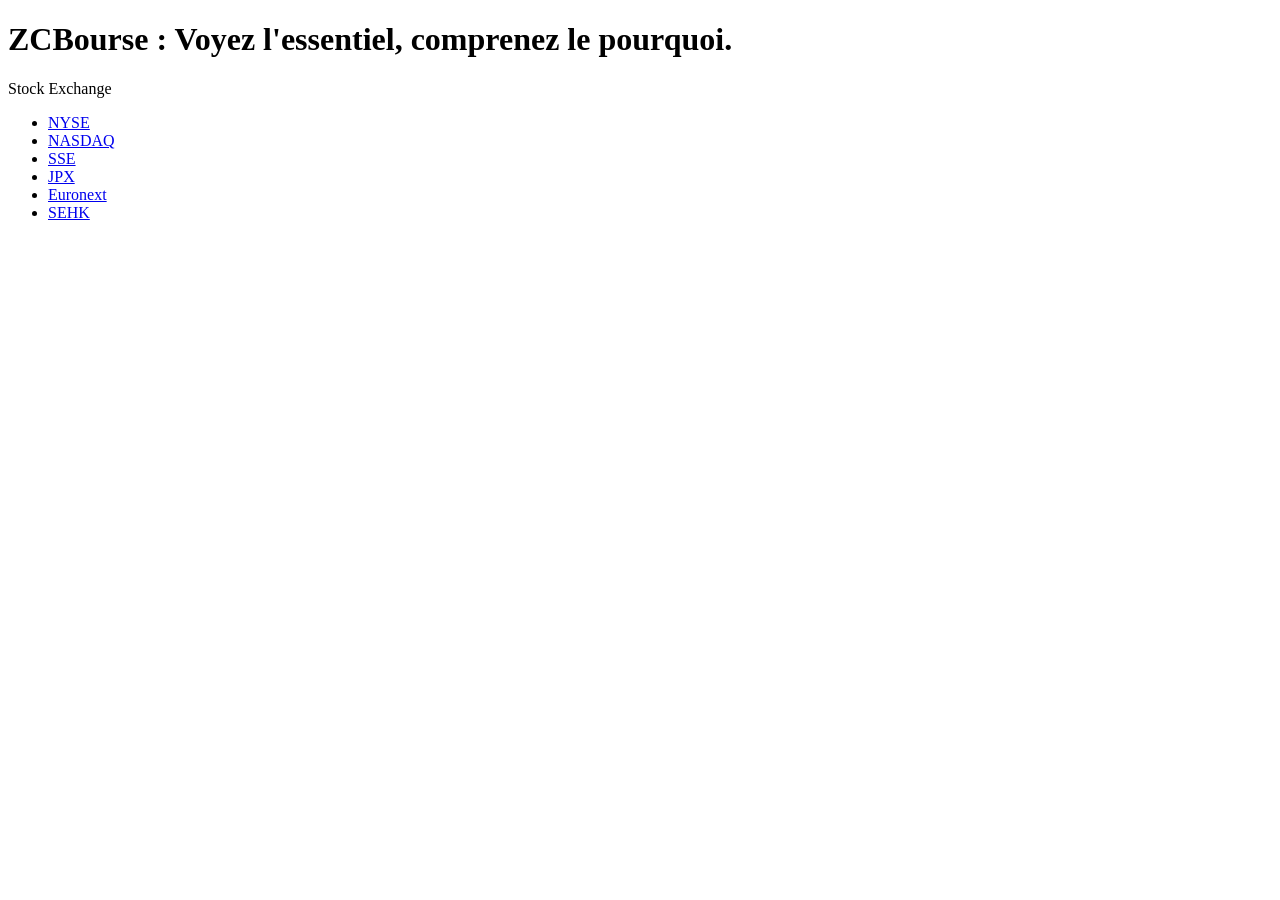
<file: index.html>
<!DOCTYPE html>
<html lang="fr">

<head>
    <meta charset="UTF-8">
    <title>ZCBourse</title>
</head>

<body>
    <h1>ZCBourse : Voyez l'essentiel, comprenez le pourquoi.</h1>
    <p>Stock Exchange</p>
    <ul>
        <li><a href="NYSE.html">NYSE</a></li>
        <li><a href="NASDAQ.html">NASDAQ</a></li>
        <li><a href="SSE.html">SSE</a></li>
        <li><a href="JPX.html">JPX</a></li>
        <li><a href="Euronext.html">Euronext</a></li>
        <li><a href="SEHK.html">SEHK</a></li>
    </ul>
</body>

</html>
</file>
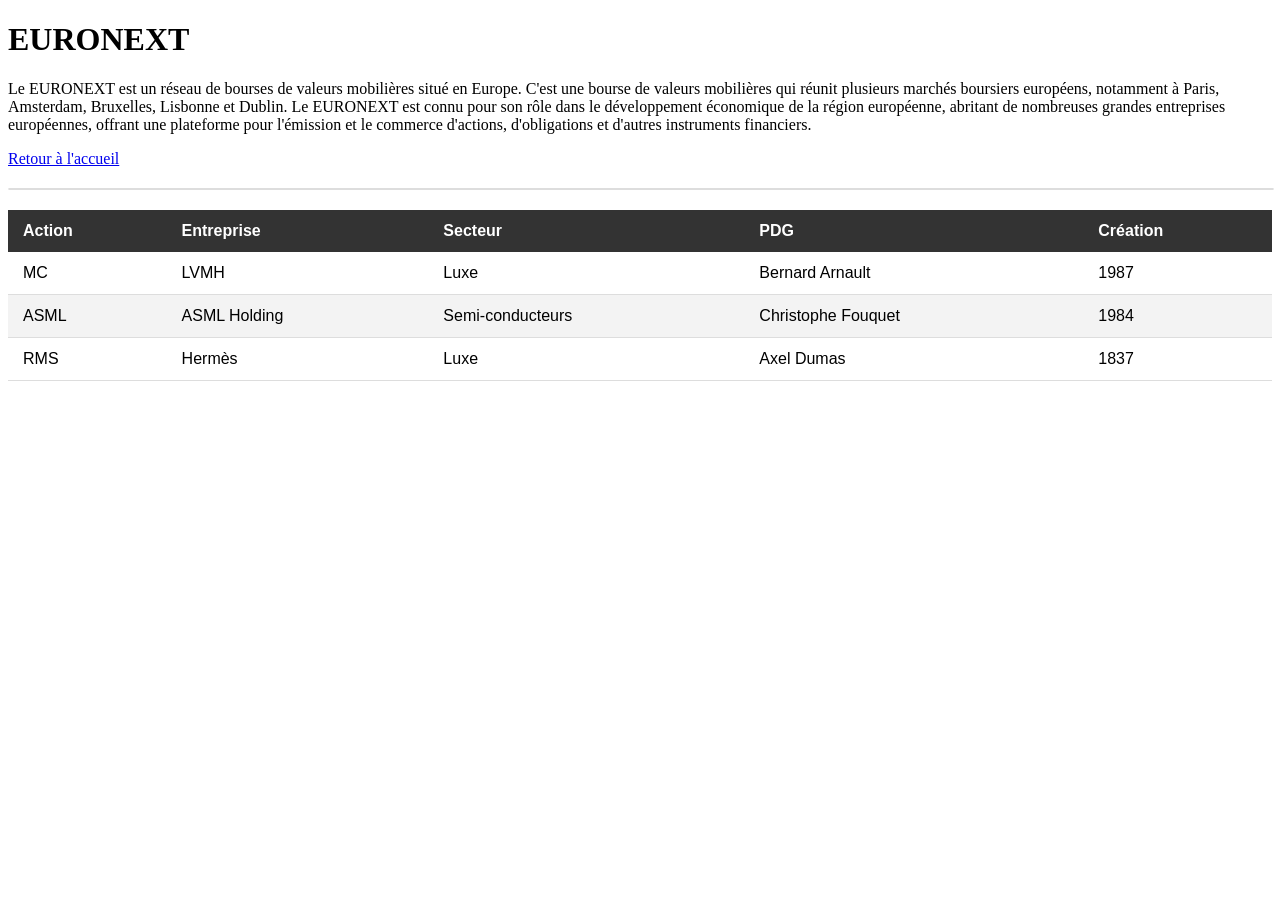
<file: Euronext.html>
<!DOCTYPE html>
<html lang="fr">

<head>
    <meta charset="UTF-8">
    <title>EURONEXT</title>
    <link rel="stylesheet" href="style.css">
    <meta name="viewport" content="width=device-width, initial-scale=1.0">
</head>

<body>
    <h1>EURONEXT</h1>
    <p>Le EURONEXT est un réseau de bourses de valeurs mobilières situé en Europe. C'est une bourse de valeurs mobilières qui réunit plusieurs marchés boursiers européens, notamment à Paris, Amsterdam, Bruxelles, Lisbonne et Dublin. Le EURONEXT est connu pour son rôle dans le développement économique de la région européenne, abritant de nombreuses grandes entreprises européennes, offrant une plateforme pour l'émission et le commerce d'actions, d'obligations et d'autres instruments financiers.</p>
    <a href="index.html">Retour à l'accueil</a>
    <div class="table-container"></div>

    <table>

    <thead>
        <tr>
            <th>Action</th>
            <th>Entreprise</th>
            <th>Secteur</th>
            <th>PDG</th>
            <th>Création</th>
        </tr>
    </thead>

    <!-- DEBUT_TABLEAU-->
    <tbody>
        <tr>
            <td>MC</td>
            <td>LVMH</td>
            <td>Luxe</td>
            <td>Bernard Arnault</td>
            <td>1987</td>
        </tr>
        <tr>
            <td>ASML</td>
            <td>ASML Holding</td>
            <td>Semi-conducteurs</td>
            <td>Christophe Fouquet</td>
            <td>1984</td>
        </tr>
        <tr>
            <td>RMS</td>
            <td>Hermès</td>
            <td>Luxe</td>
            <td>Axel Dumas</td>
            <td>1837</td>
    </tbody>
    <!-- FIN_TABLEAU-->

    </table>
 
    </div>
    
</body>
</file>
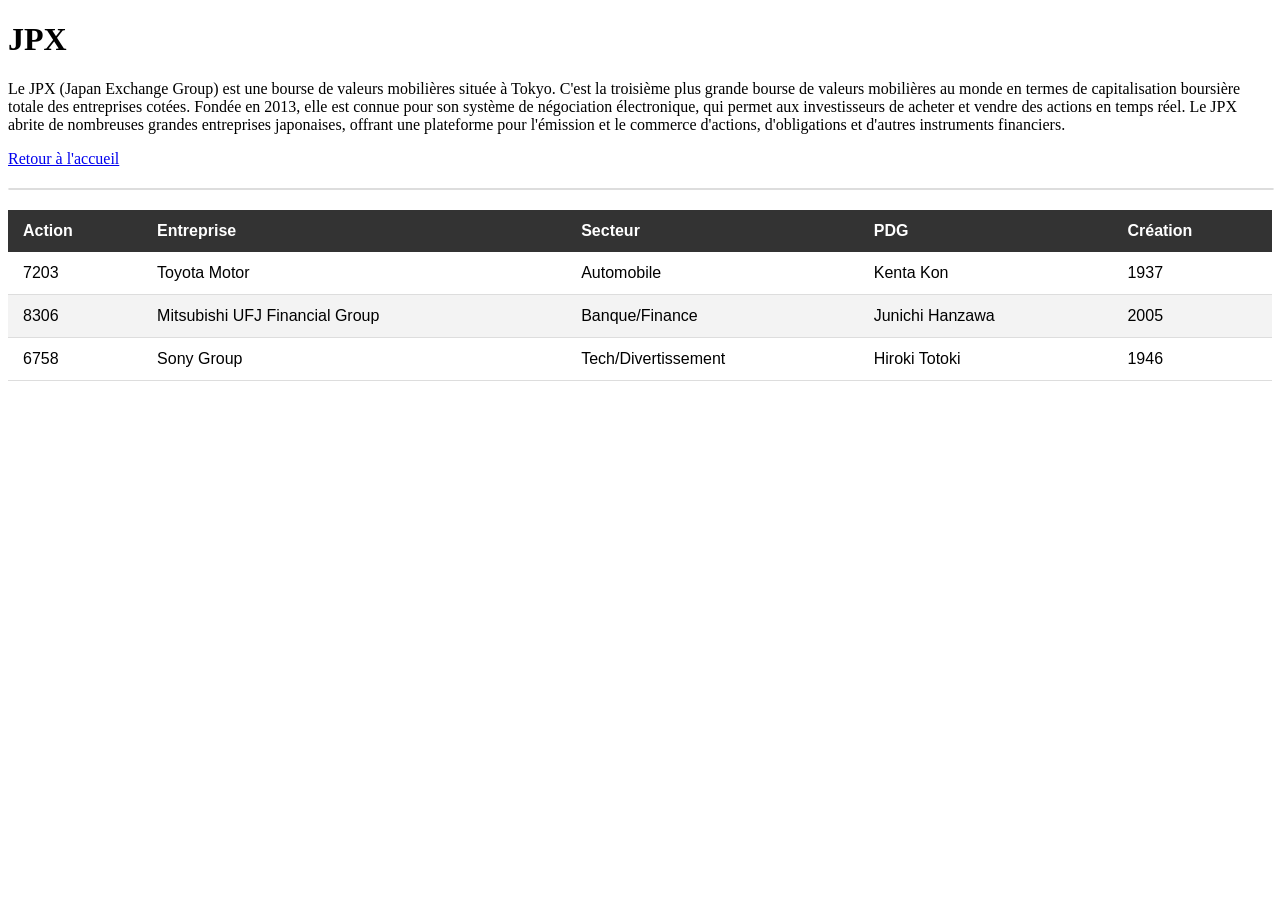
<file: JPX.html>
<!DOCTYPE html>
<html lang="fr">

<head>
    <meta charset="UTF-8">
    <title>JPX</title>
    <link rel="stylesheet" href="style.css">
    <meta name="viewport" content="width=device-width, initial-scale=1.0">
</head>

<body>
    <h1>JPX</h1>
    <p>Le JPX (Japan Exchange Group) est une bourse de valeurs mobilières située à Tokyo. C'est la troisième plus grande bourse de valeurs mobilières au monde en termes de capitalisation boursière totale des entreprises cotées. Fondée en 2013, elle est connue pour son système de négociation électronique, qui permet aux investisseurs de acheter et vendre des actions en temps réel. Le JPX abrite de nombreuses grandes entreprises japonaises, offrant une plateforme pour l'émission et le commerce d'actions, d'obligations et d'autres instruments financiers.</p>
    <a href="index.html">Retour à l'accueil</a>
    <div class="table-container"></div>

    <table>

    <thead>
        <tr>
            <th>Action</th>
            <th>Entreprise</th>
            <th>Secteur</th>
            <th>PDG</th>
            <th>Création</th>
        </tr>
    </thead>

    <!-- DEBUT_TABLEAU-->
    <tbody>
        <tr>
            <td>7203</td>
            <td>Toyota Motor</td>
            <td>Automobile</td>
            <td>Kenta Kon</td>
            <td>1937</td>
        </tr>
        <tr>
            <td>8306</td>
            <td>Mitsubishi UFJ Financial Group</td>
            <td>Banque/Finance</td>
            <td>Junichi Hanzawa</td>
            <td>2005</td>
        </tr>
        <tr>
            <td>6758</td>
            <td>Sony Group</td>
            <td>Tech/Divertissement</td>
            <td>Hiroki Totoki</td>
            <td>1946</td>
    </tbody>
    <!-- FIN_TABLEAU-->
    
    </table>

    </div>
    
</body>
</file>
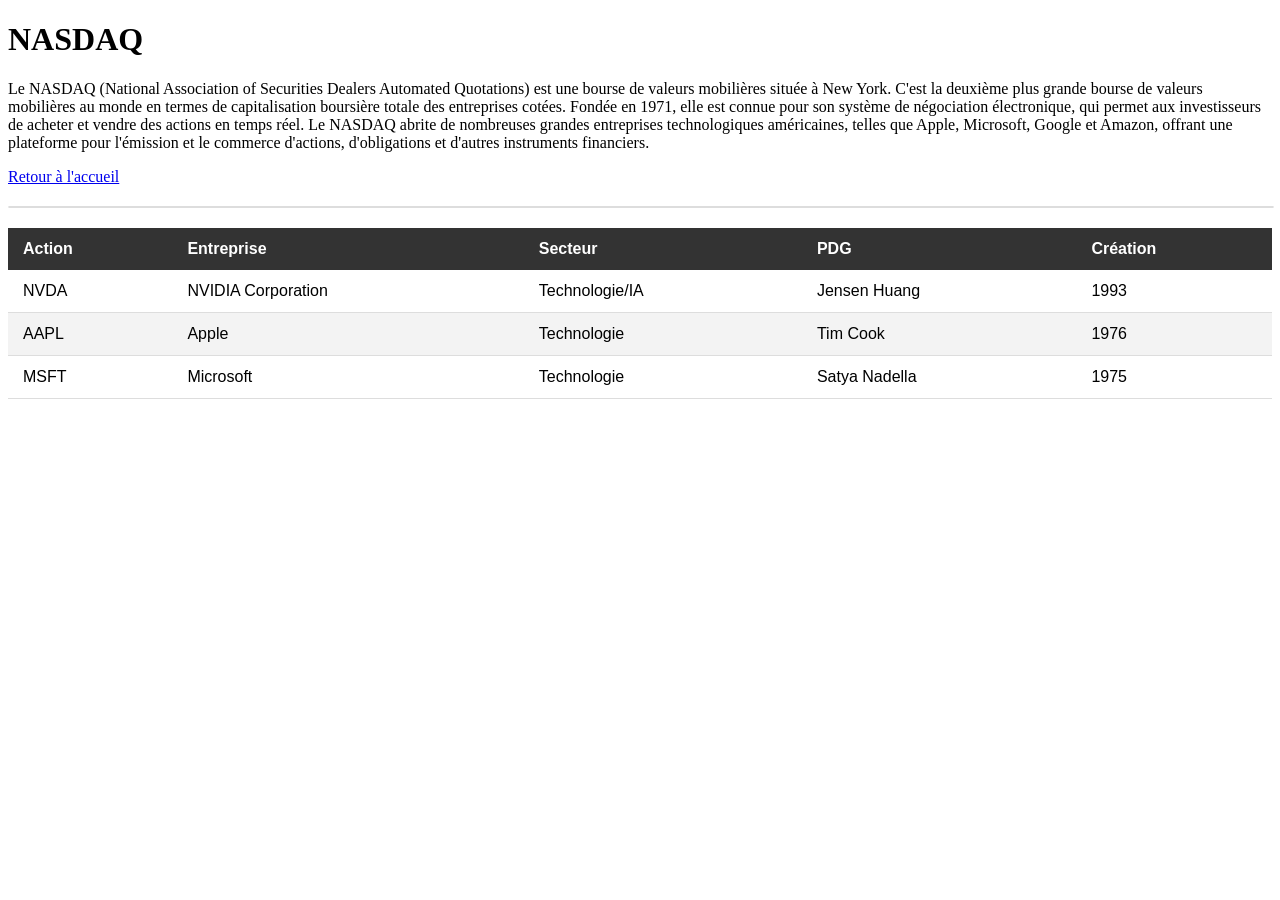
<file: NASDAQ.html>
<!DOCTYPE html>
<html lang="fr">

<head>
    <meta charset="UTF-8">
    <title>NASDAQ</title>
    <link rel="stylesheet" href="style.css">
    <meta name="viewport" content="width=device-width, initial-scale=1.0">
</head>

<body>
    <h1>NASDAQ</h1>
    <p>Le NASDAQ (National Association of Securities Dealers Automated Quotations) est une bourse de valeurs mobilières située à New York. C'est la deuxième plus grande bourse de valeurs mobilières au monde en termes de capitalisation boursière totale des entreprises cotées. Fondée en 1971, elle est connue pour son système de négociation électronique, qui permet aux investisseurs de acheter et vendre des actions en temps réel. Le NASDAQ abrite de nombreuses grandes entreprises technologiques américaines, telles que Apple, Microsoft, Google et Amazon, offrant une plateforme pour l'émission et le commerce d'actions, d'obligations et d'autres instruments financiers.</p>
    <a href="index.html">Retour à l'accueil</a>
    <div class="table-container"></div>

    <table>

    <thead>
        <tr>
            <th>Action</th>
            <th>Entreprise</th>
            <th>Secteur</th>
            <th>PDG</th>
            <th>Création</th>
        </tr>
    </thead>
    
    <!-- DEBUT_TABLEAU-->
    <tbody>
        <tr>
            <td>NVDA</td>
            <td>NVIDIA Corporation</td>
            <td>Technologie/IA</td>
            <td>Jensen Huang</td>
            <td>1993</td>
        </tr>
        <tr>
            <td>AAPL</td>
            <td>Apple</td>
            <td>Technologie</td>
            <td>Tim Cook</td>
            <td>1976</td>
        </tr>
        <tr>
            <td>MSFT</td>
            <td>Microsoft</td>
            <td>Technologie</td>
            <td>Satya Nadella</td>
            <td>1975</td>
        </tr>
    </tbody>
    <!-- FIN_TABLEAU-->

    </table>
    
    </div>

</body>
</file>
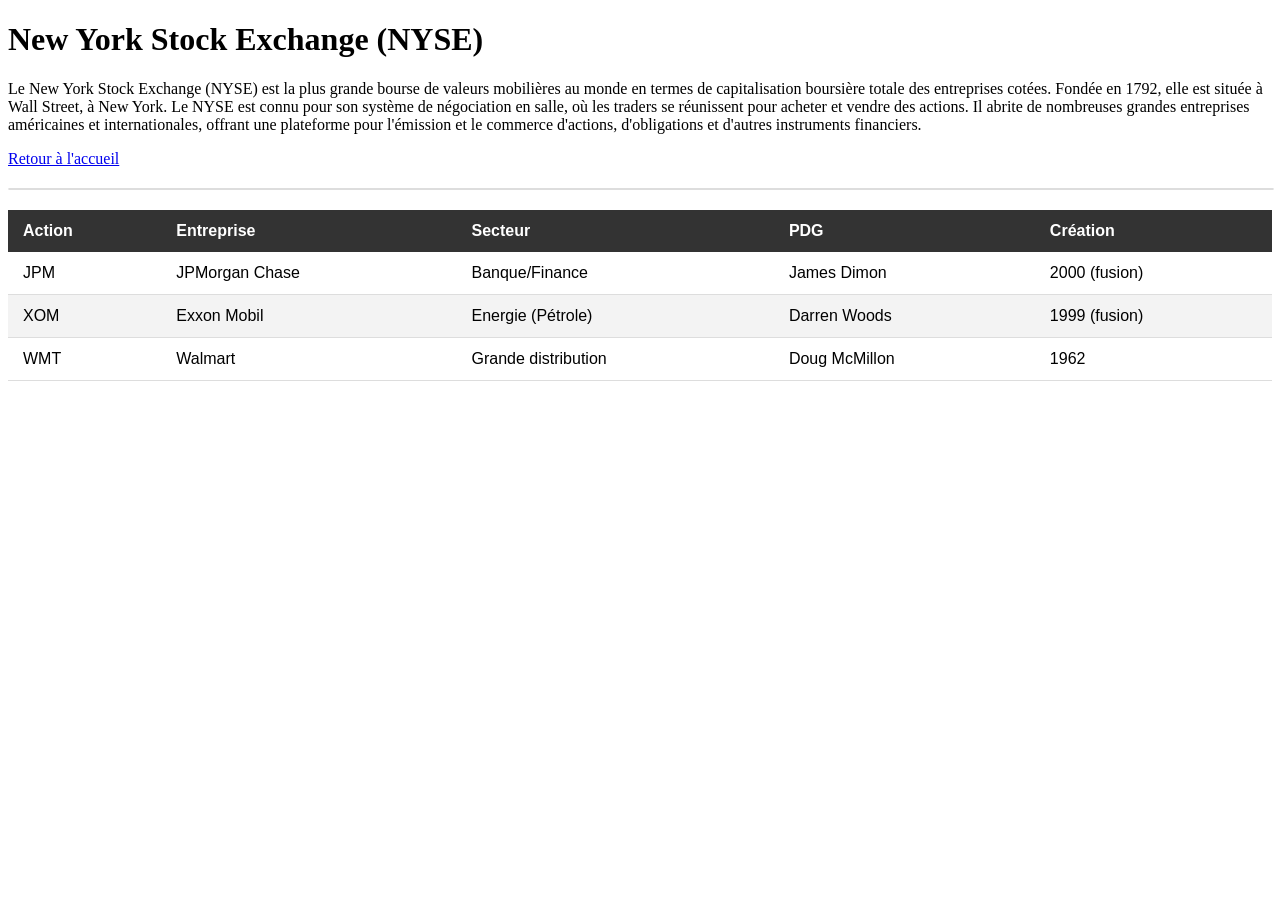
<file: NYSE.html>
<!DOCTYPE html>
<html lang="fr">

<head>
    <meta charset="UTF-8">
    <title>NYSE</title>
    <link rel="stylesheet" href="style.css">
    <meta name="viewport" content="width=device-width, initial-scale=1.0">
</head>

<body>
    <h1>New York Stock Exchange (NYSE)</h1>
    <p>Le New York Stock Exchange (NYSE) est la plus grande bourse de valeurs mobilières au monde en termes de capitalisation boursière totale des entreprises cotées. Fondée en 1792, elle est située à Wall Street, à New York. Le NYSE est connu pour son système de négociation en salle, où les traders se réunissent pour acheter et vendre des actions. Il abrite de nombreuses grandes entreprises américaines et internationales, offrant une plateforme pour l'émission et le commerce d'actions, d'obligations et d'autres instruments financiers.</p>
    <a href="index.html">Retour à l'accueil</a>
    <div class="table-container"></div>

    <table>
        
    <thead>
        <tr>
            <th>Action</th>
            <th>Entreprise</th>
            <th>Secteur</th>
            <th>PDG</th>
            <th>Création</th>
        </tr>
    </thead>

    <!-- DEBUT_TABLEAU-->
    <tbody>
        <tr>
            <td>JPM</td>
            <td>JPMorgan Chase</td>
            <td>Banque/Finance</td>
            <td>James Dimon</td>
            <td>2000 (fusion)</td>
        </tr>
        <tr>
            <td>XOM</td>
            <td>Exxon Mobil</td>
            <td>Energie (Pétrole)</td>
            <td>Darren Woods</td>
            <td>1999 (fusion)</td>
        </tr>
        <tr>
            <td>WMT</td>
            <td>Walmart</td>
            <td>Grande distribution</td>
            <td>Doug McMillon</td>
            <td>1962</td>
    </tbody>
    <!-- FIN_TABLEAU-->

    </table>

    </div>
    
</body>
</file>
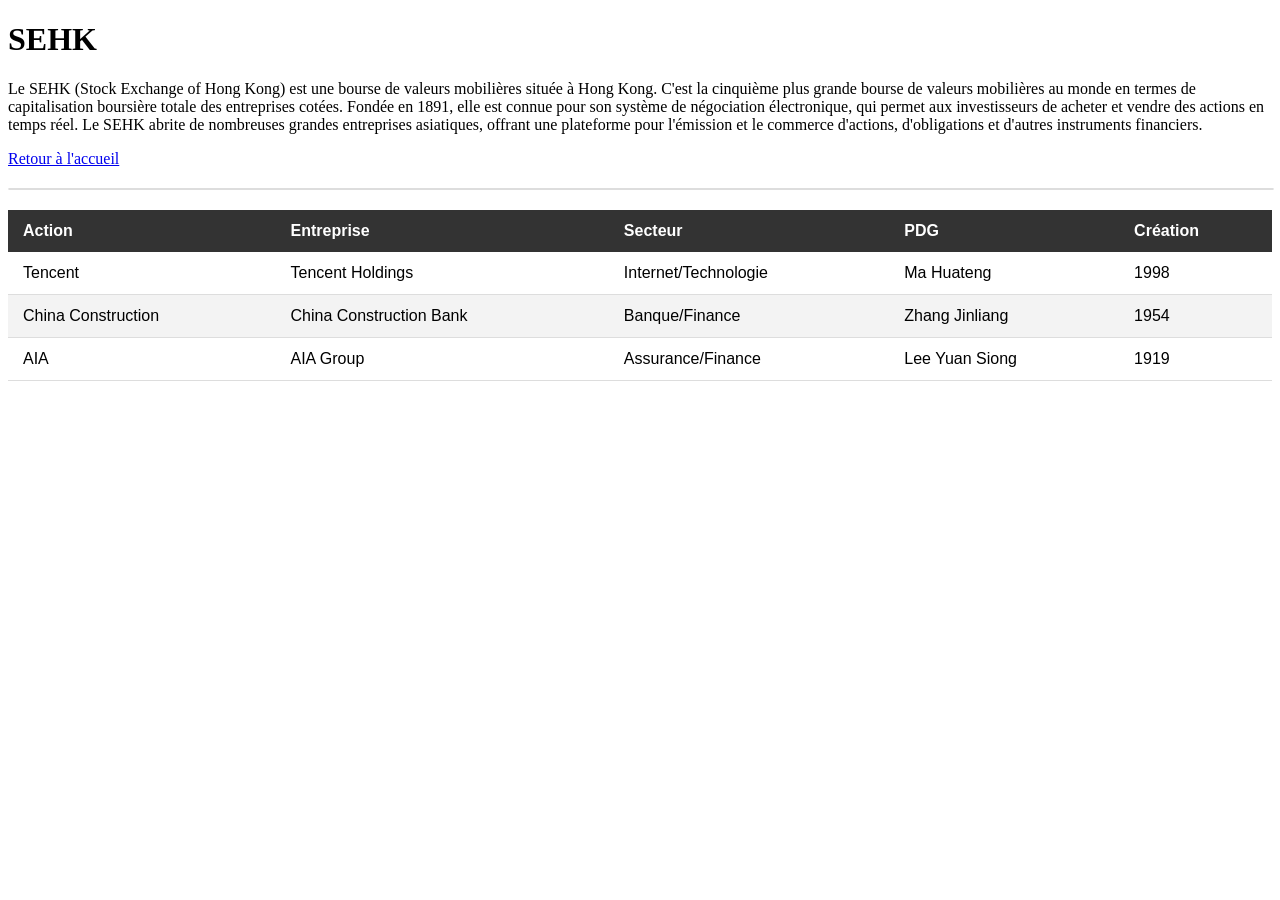
<file: SEHK.html>
<!DOCTYPE html>
<html lang="fr">

<head>
    <meta charset="UTF-8">
    <title>SEHK</title>
    <link rel="stylesheet" href="style.css">
    <meta name="viewport" content="width=device-width, initial-scale=1.0">
</head>

<body>
    <h1>SEHK</h1>
    <p>Le SEHK (Stock Exchange of Hong Kong) est une bourse de valeurs mobilières située à Hong Kong. C'est la cinquième plus grande bourse de valeurs mobilières au monde en termes de capitalisation boursière totale des entreprises cotées. Fondée en 1891, elle est connue pour son système de négociation électronique, qui permet aux investisseurs de acheter et vendre des actions en temps réel. Le SEHK abrite de nombreuses grandes entreprises asiatiques, offrant une plateforme pour l'émission et le commerce d'actions, d'obligations et d'autres instruments financiers.</p>
    <a href="index.html">Retour à l'accueil</a>
    <div class="table-container"></div>

    <table>

    <thead>
        <tr>
            <th>Action</th>
            <th>Entreprise</th>
            <th>Secteur</th>
            <th>PDG</th>
            <th>Création</th>
        </tr>
    </thead>

    <!-- DEBUT_TABLEAU-->
    <tbody>
        <tr>
            <td>Tencent</td>
            <td>Tencent Holdings</td>
            <td>Internet/Technologie</td>
            <td>Ma Huateng</td>
            <td>1998</td>
        </tr>
        <tr>
            <td>China Construction</td>
            <td>China Construction Bank</td>
            <td>Banque/Finance</td>
            <td>Zhang Jinliang</td>
            <td>1954</td>
        </tr>
        <tr>
            <td>AIA</td>
            <td>AIA Group</td>
            <td>Assurance/Finance</td>
            <td>Lee Yuan Siong</td>
            <td>1919</td>
        </tr>
    </tbody>
    <!-- FIN_TABLEAU--> 

    </table>
    
    </div>
    
</body>
</file>
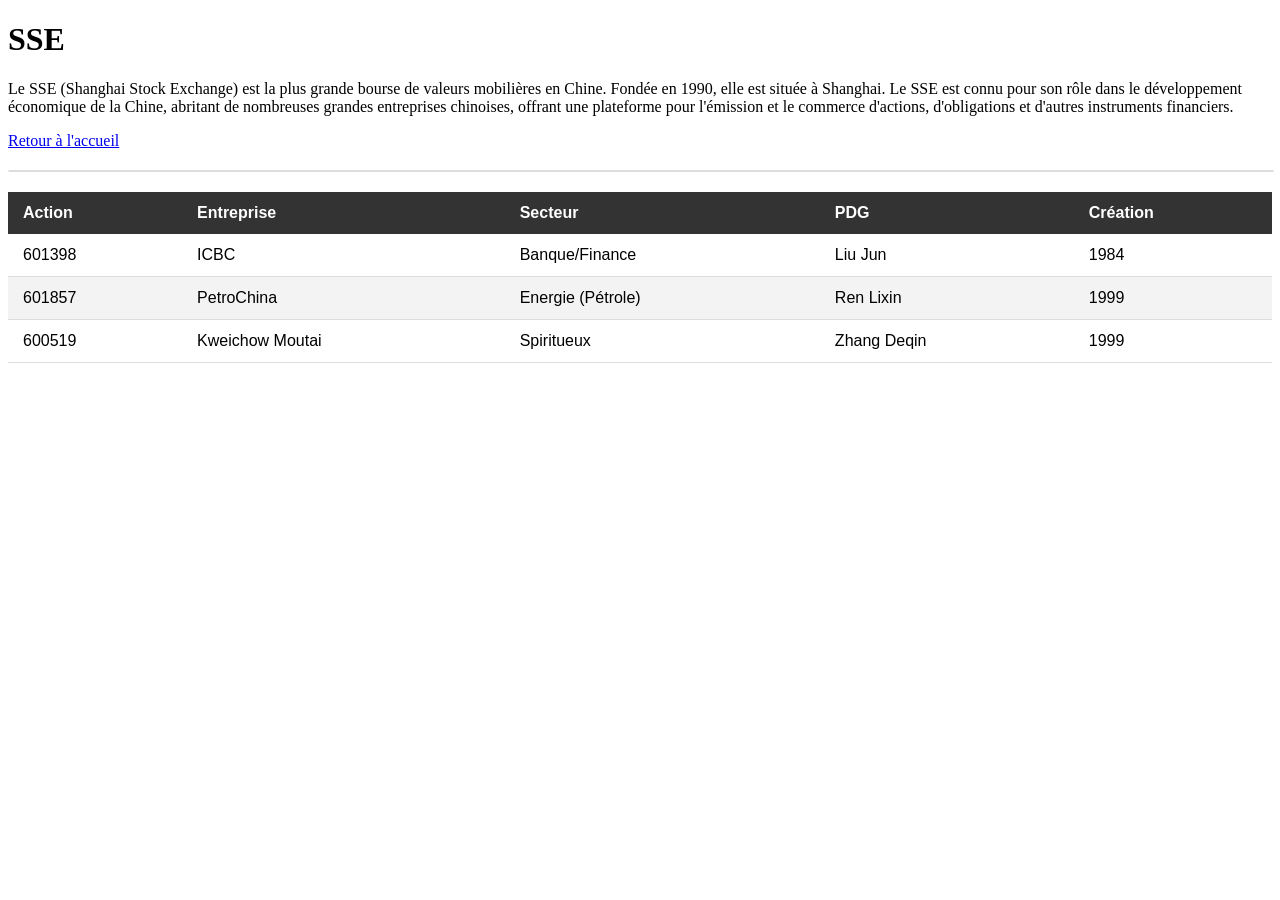
<file: SSE.html>
<!DOCTYPE html>
<html lang="fr">

<head>
    <meta charset="UTF-8">
    <title>SSE</title>
    <link rel="stylesheet" href="style.css">
    <meta name="viewport" content="width=device-width, initial-scale=1.0">
</head>

<body>
    <h1>SSE</h1>
    <p>Le SSE (Shanghai Stock Exchange) est la plus grande bourse de valeurs mobilières en Chine. Fondée en 1990, elle est située à Shanghai. Le SSE est connu pour son rôle dans le développement économique de la Chine, abritant de nombreuses grandes entreprises chinoises, offrant une plateforme pour l'émission et le commerce d'actions, d'obligations et d'autres instruments financiers.</p>
    <a href="index.html">Retour à l'accueil</a>
    <div class="table-container"></div>

    <table>
    <thead>
        <tr>
            <th>Action</th>
            <th>Entreprise</th>
            <th>Secteur</th>
            <th>PDG</th>
            <th>Création</th>
        </tr>
    </thead>

    

    <!-- DEBUT_TABLEAU-->
    <tbody>
        <tr>
            <td>601398</td>
            <td>ICBC</td>
            <td>Banque/Finance</td>
            <td>Liu Jun</td>
            <td>1984</td>
        </tr>
        <tr>
            <td>601857</td>
            <td>PetroChina</td>
            <td>Energie (Pétrole)</td>
            <td>Ren Lixin</td>
            <td>1999</td>
        </tr>
        <tr>
            <td>600519</td>
            <td>Kweichow Moutai</td>
            <td>Spiritueux</td>
            <td>Zhang Deqin</td>
            <td>1999</td>
    </tbody>
    <!-- FIN_TABLEAU-->

    </table>
 
    </div>
    
</body>
</file>
<file: style.css>
/* .table-container rend le tableau lisible sur le telephone */
.table-container {
    width: 100%;           /* Prend toute la largeur disponible */
    overflow-x: auto;      /* Active le glissement horizontal sur mobile */
    margin: 20px 0;        /* Ajoute de l'espace en haut et en bas */
    border: 1px solid #ddd; /* Optionnel : une petite bordure pour délimiter la zone */
    border-radius: 8px;    /* Optionnel : pour des coins arrondis plus modernes */
}


table {
    width: 100%;
    border-collapse: collapse;
    margin: 20px 0;
    min-width: 600px;      /* IMPORTANT : Empêche le tableau de s'écraser sur mobile */
    font-family: Arial, sans-serif;
    font-family: sans-serif; /* Police propre et moderne */
}

th {
    background-color: #333; /* Fond sombre pour l'en-tête */
    color: white;
    padding: 12px 15px;
    text-align: left;
}

td {
    padding: 12px 15px;
    border-bottom: 1px solid #ddd; /* Ligne fine entre les données */
}

/* Une ligne sur deux en gris très clair */
tr:nth-child(even) {
    background-color: #f3f3f3;
}

/* Petit effet au survol de la souris */
tr:hover {
    background-color: #e9e9e9;
}
</file>
